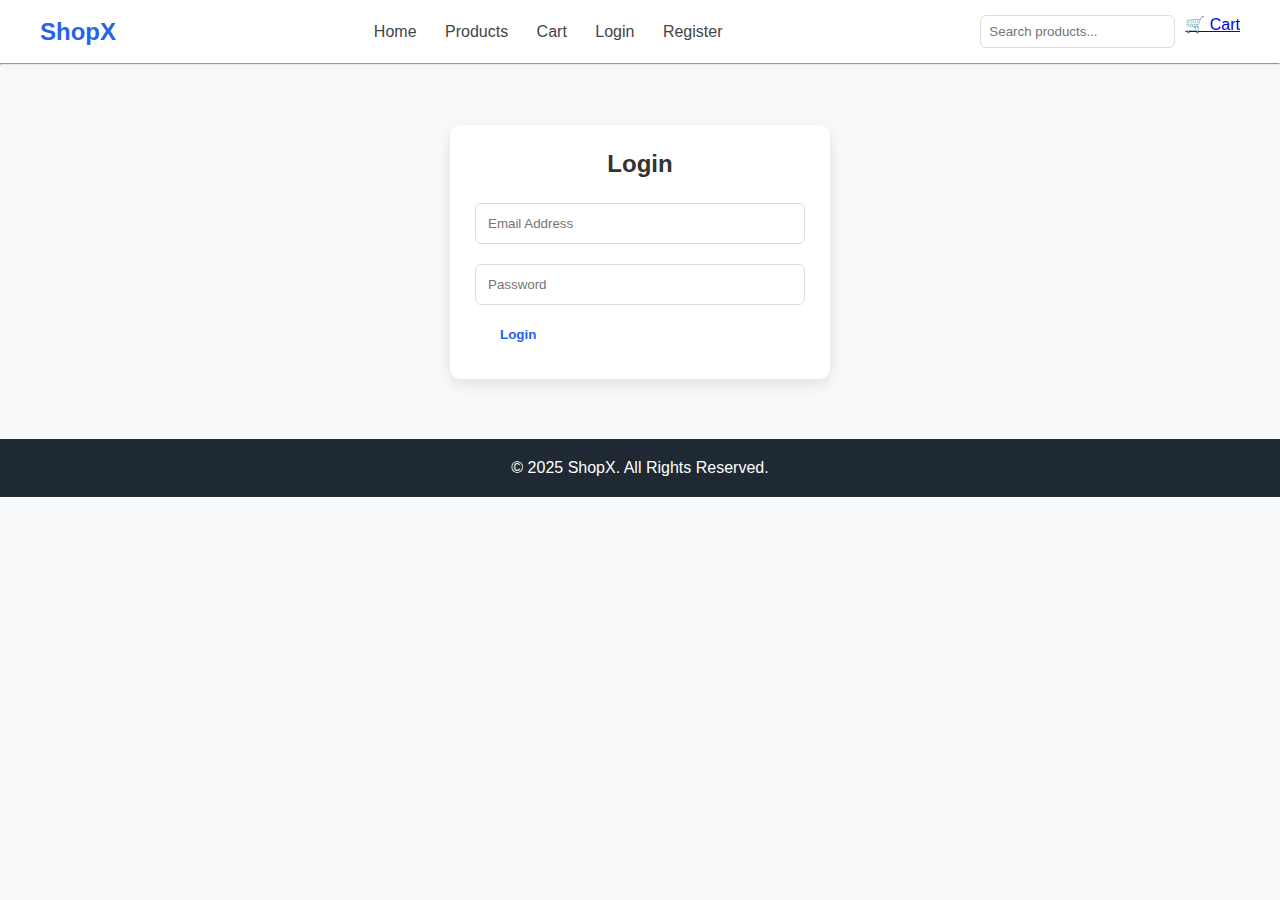
<file: login.html>
<!DOCTYPE html>
<html lang="en">
  <head>
    <meta charset="UTF-8" />
    <meta name="viewport" content="width=device-width, initial-scale=1.0" />
    <title>Login</title>
    <link rel="stylesheet" href="style.css" />
  </head>
  <body>
    <!-- Shared Header -->
    <header class="header">
      <div class="logo">ShopX</div>

      <nav class="nav">
        <a href="index.html">Home</a>
        <a href="products.html">Products</a>
        <a href="cart.html">Cart</a>
        <a href="login.html">Login</a>
        <a href="register.html">Register</a>
      </nav>

      <div class="header-actions">
        <input type="text" placeholder="Search products..." />
        <a href="cart.html" class="cart-btn">🛒 Cart</a>
      </div>
    </header>
    <hr />

    <main class="auth-container">
      <h2>Login</h2>
      <form>
        <input type="email" placeholder="Email Address" required />
        <input type="password" placeholder="Password" required />
        <button class="primary-btn">Login</button>
      </form>
    </main>

    <footer class="footer">
      <p>© 2025 ShopX. All Rights Reserved.</p>
    </footer>
  </body>
</html>
</file>
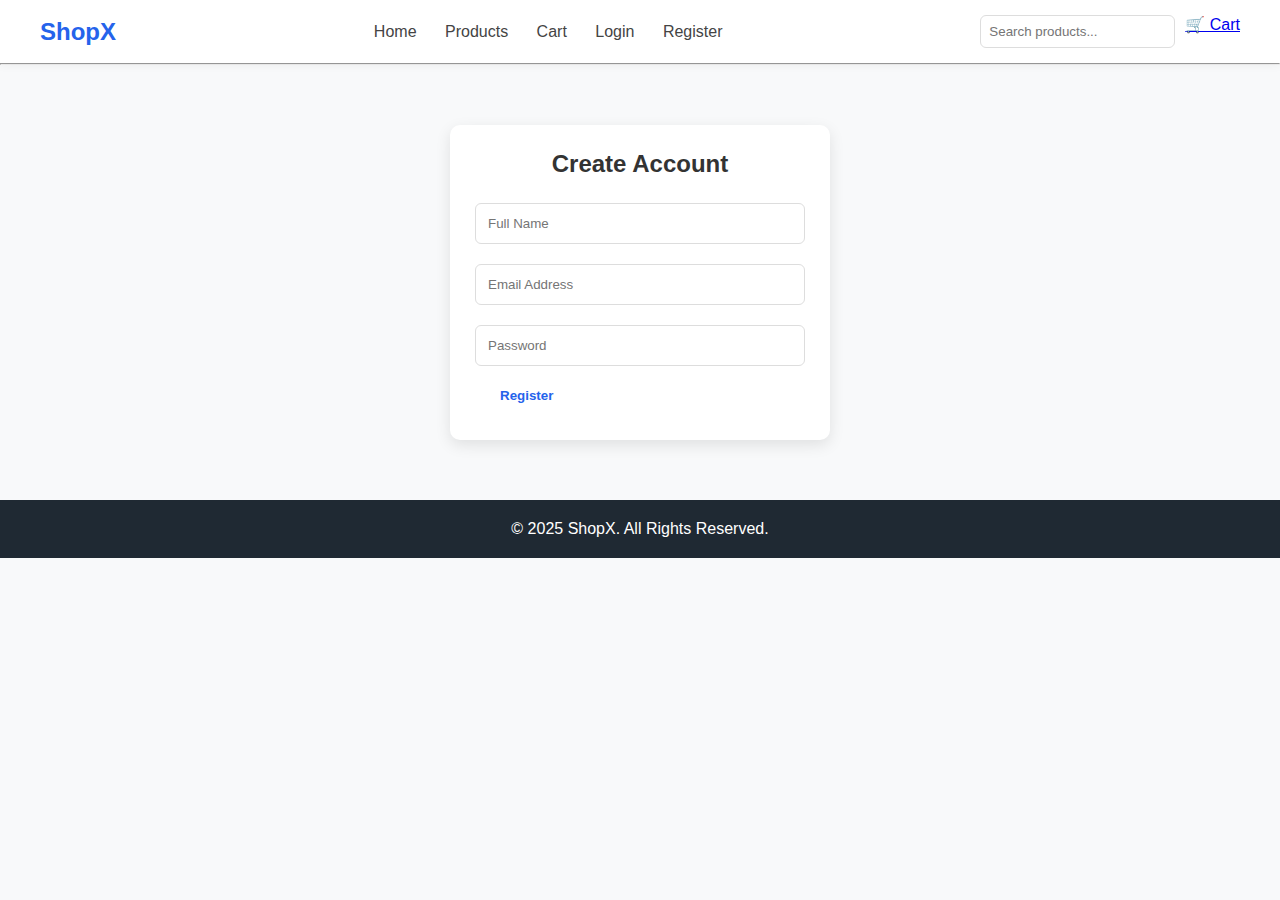
<file: register.html>
<!DOCTYPE html>
<html lang="en">
  <head>
    <meta charset="UTF-8" />
    <meta name="viewport" content="width=device-width, initial-scale=1.0" />
    <title>Register</title>
    <link rel="stylesheet" href="style.css" />
  </head>
  <body>
    <!-- Shared Header -->
    <header class="header">
      <div class="logo">ShopX</div>

      <nav class="nav">
        <a href="index.html">Home</a>
        <a href="products.html">Products</a>
        <a href="cart.html">Cart</a>
        <a href="login.html">Login</a>
        <a href="register.html">Register</a>
      </nav>

      <div class="header-actions">
        <input type="text" placeholder="Search products..." />
        <a href="cart.html" class="cart-btn">🛒 Cart</a>
      </div>
    </header>
    <hr />

    <main class="auth-container">
      <h2>Create Account</h2>
      <form>
        <input type="text" placeholder="Full Name" required />
        <input type="email" placeholder="Email Address" required />
        <input type="password" placeholder="Password" required />
        <button class="primary-btn">Register</button>
      </form>
    </main>

    <footer class="footer">
      <p>© 2025 ShopX. All Rights Reserved.</p>
    </footer>
  </body>
</html>
</file>
<file: style.css>
* {
  margin: 0;
  padding: 0;
  box-sizing: border-box;
  font-family: 'Segoe UI', sans-serif;
}

body {
  background-color: #f8f9fa;
  color: #333;
}

/* Header */
.header {
  display: flex;
  justify-content: space-between;
  align-items: center;
  padding: 15px 40px;
  background-color: #ffffff;
  box-shadow: 0 2px 10px rgba(0,0,0,0.05);
  position: sticky;
  top: 0;
  z-index: 100;
}

.logo {
  font-size: 24px;
  font-weight: bold;
  color: #2563eb;
}

.nav a {
  margin: 0 12px;
  text-decoration: none;
  color: #444;
  font-weight: 500;
}

.nav a:hover {
  color: #2563eb;
}

.header-actions {
  display: flex;
  gap: 10px;
}

.header-actions input {
  padding: 8px;
  border-radius: 6px;
  border: 1px solid #ddd;
}

/* Hero */
.hero {
  height: 60vh;
  background: linear-gradient(to right, #2563eb, #1e40af);
  display: flex;
  align-items: center;
  justify-content: center;
  color: white;
  text-align: center;
}

.hero h1 {
  font-size: 42px;
}

.hero p {
  margin: 15px 0;
}

/* Buttons */
.primary-btn {
  padding: 12px 25px;
  background: white;
  color: #2563eb;
  border: none;
  border-radius: 8px;
  cursor: pointer;
  font-weight: bold;
}

.secondary-btn {
  padding: 10px;
  background: #2563eb;
  color: white;
  border: none;
  border-radius: 6px;
  cursor: pointer;
  width: 100%;
}

/* Layout */
.container {
  display: flex;
  padding: 30px 40px;
  gap: 30px;
}

/* Filters */
.filters {
  width: 250px;
  background: white;
  padding: 20px;
  border-radius: 10px;
  height: fit-content;
}

.filter-group {
  margin-top: 20px;
}

.filter-group label {
  display: block;
  margin-top: 8px;
}

/* Products */
.products {
  display: grid;
  grid-template-columns: repeat(auto-fill, minmax(230px, 1fr));
  gap: 25px;
  width: 100%;
}

.product-card {
  background: white;
  padding: 15px;
  border-radius: 12px;
  box-shadow: 0 5px 15px rgba(0,0,0,0.05);
  transition: transform 0.3s ease;
}

.product-card:hover {
  transform: translateY(-5px);
}

.product-card img {
  width: 100%;
  border-radius: 10px;
}

.product-card h3 {
  margin: 10px 0;
}

.price {
  font-weight: bold;
  margin-bottom: 10px;
}

/* Footer */
.footer {
  background: #1f2933;
  color: white;
  text-align: center;
  padding: 20px;
  margin-top: 40px;
}

.product-detail {
  display: flex;
  gap: 40px;
  margin: 40px;
}
.product-image img {
  width: 450px;
  border-radius: 10px;
}
.product-info {
  max-width: 600px;
}
.product-info h2 { font-size: 32px; }

.cart-page { margin: 30px; }
.cart-item {
  display: flex;
  align-items: center;
  gap: 20px;
  padding: 15px;
  border-bottom: 1px solid #ddd;
}
.cart-item img { width: 90px; border-radius: 8px; }
.cart-summary { margin-top: 30px; text-align: right; }

.auth-container {
  max-width: 380px;
  margin: 60px auto;
  padding: 25px;
  background: white;
  border-radius: 10px;
  box-shadow: 0px 5px 15px rgba(0,0,0,0.1);
}
.auth-container input {
  width: 100%;
  padding: 12px;
  margin: 10px 0;
  border: 1px solid #ddd;
  border-radius: 6px;
}
.auth-container h2 {
  text-align: center;
  margin-bottom: 15px;
}
</file>
